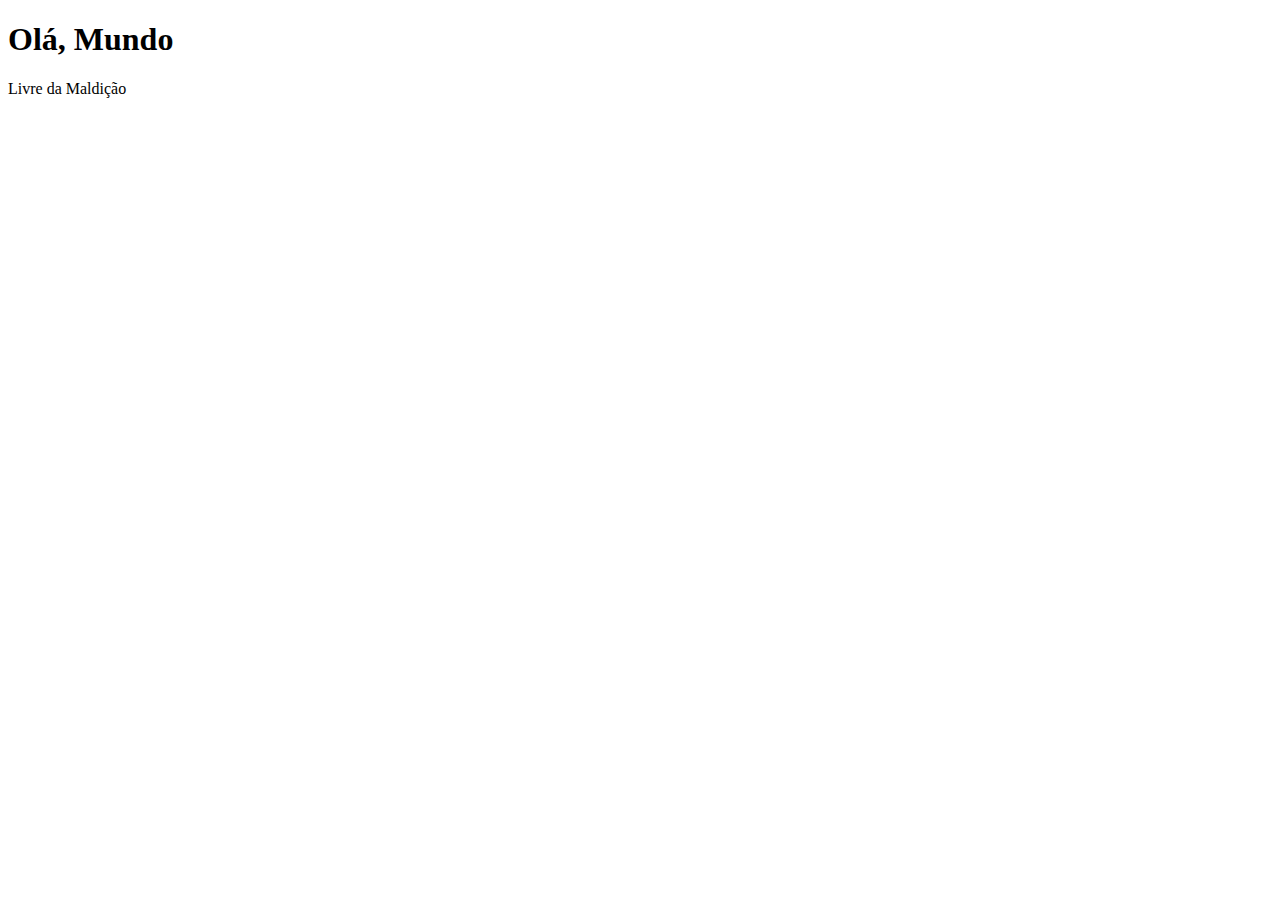
<file: Exercicios/Aula004/index.html>
<!DOCTYPE html>
<html lang="pt-br">
<head>
    <meta charset="UTF-8">
    <meta http-equiv="X-UA-Compatible" content="IE=edge">
    <meta name="viewport" content="width=device-width, initial-scale=1.0">
    <title>JavaScript</title>
</head>
<body>
    <h1>Olá, Mundo</h1>
    <p>Livre da Maldição</p>

    <script>
        window.alert('Primeira Mensagem!')
        window.confirm('JS')
        window.prompt('Qual é o seu nome?')
    </script>
    
</body>
</html>
</file>
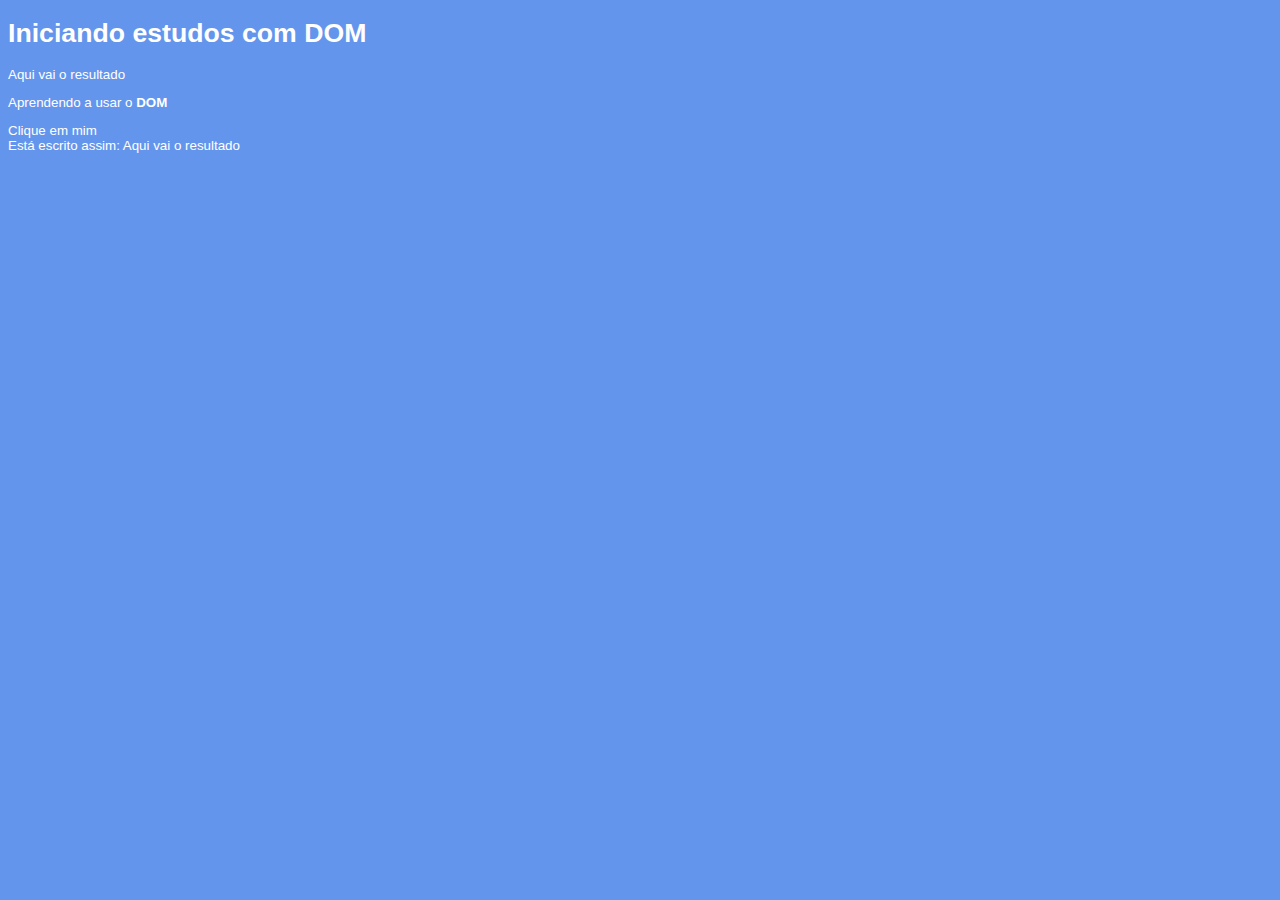
<file: Exercicios/Aula009/index.html>
<!DOCTYPE html>
<html lang="pt-br">
<head>
    <meta charset="UTF-8">
    <meta http-equiv="X-UA-Compatible" content="IE=edge">
    <meta name="viewport" content="width=device-width, initial-scale=1.0">
    <title>Primeiros passos com DOM</title>
    <style>
        body {
            background-color:cornflowerblue;
            color: white;
            font: normal 10pt Arial;
        }
    </style>
</head>
<body>
    <h1>Iniciando estudos com DOM</h1>
    <p>Aqui vai o resultado</p>
    <p>Aprendendo a usar o <strong>DOM</strong></p>
    <div>Clique em mim</div>
    <script>
        var p1 = window.document.getElementsByTagName('p')[0]
        window.document.write('Está escrito assim:  ' + p1.innerText)

    </script>
    
</body>
</html>
</file>
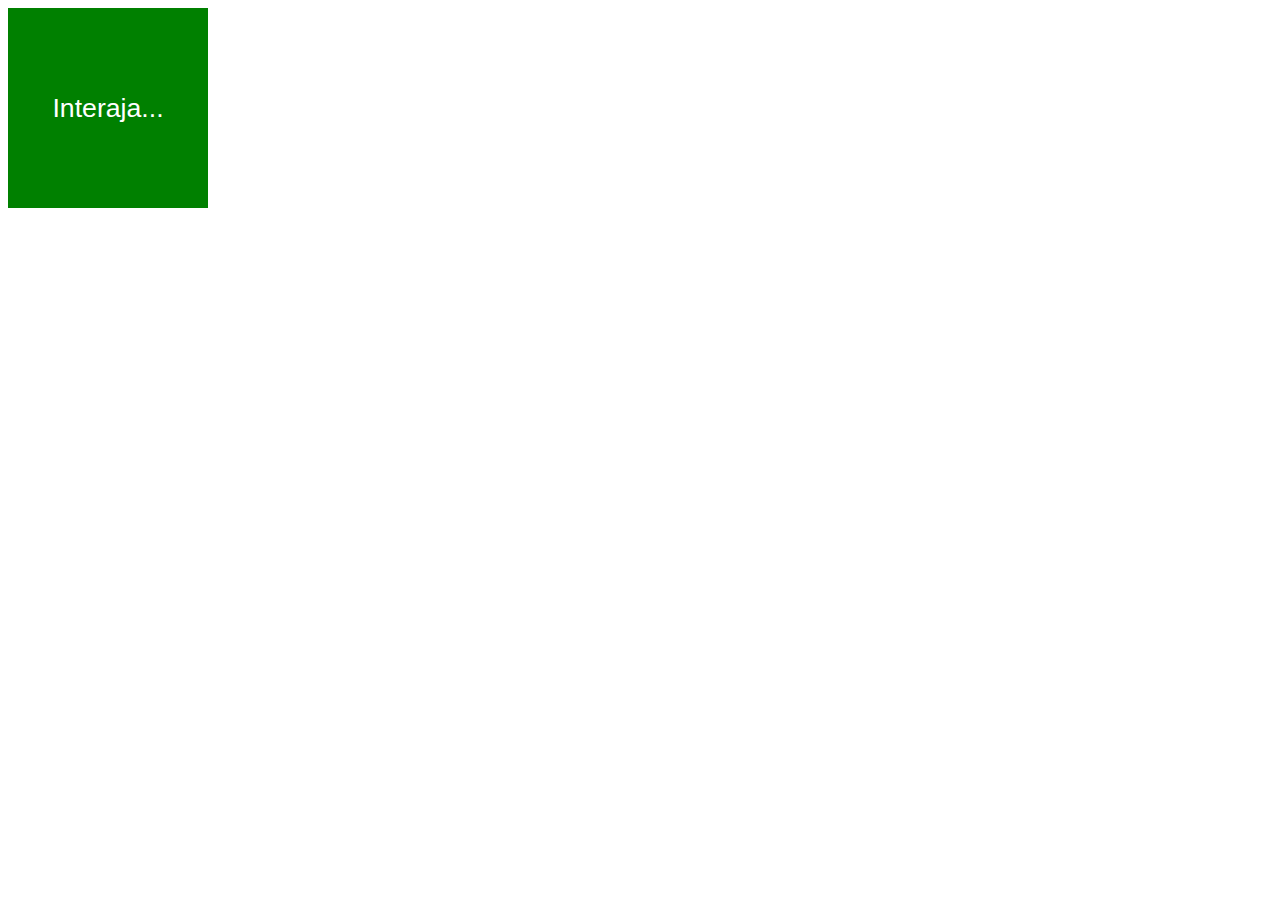
<file: Exercicios/Aula010/index.html>
<!DOCTYPE html>
<html lang="pt-BR">
<head>
    <meta charset="UTF-8">
    <meta http-equiv="X-UA-Compatible" content="IE=edge">
    <meta name="viewport" content="width=device-width, initial-scale=1.0">
    <title>Eventos DOM</title>
    <style>
        div#area {
            font: normal 20pt Arial;
            background-color: green;
            color: white;
            width: 200px;
            height: 200px;
            line-height: 200px;
            text-align: center;
        }
    </style>
</head>
<body>

    <div id='area'> <!-- onclick="clicar()" onmouseenter="entrar()" onmouseout="sair()"  jeito de interagir com o html, simpificado a baixo com o java script--> 
        
        Interaja...



    </div>

    <script>
        var a = window.document.getElementById('area')
        a.addEventListener('click', clicar)
        a.addEventListener('mouseenter', entrar)
        a.addEventListener('mouseout', sair)

        function clicar() {
            
            a.innerText = 'Clicou!'
            a.style.background = 'red'

        }

        function entrar () {
            a.innerText = 'Entrou!'

        }
        function sair () {
            a.innerText = 'Saiu!'
            a.style.background = 'green'
        }

    </script>

    
</body>
</html>
</file>
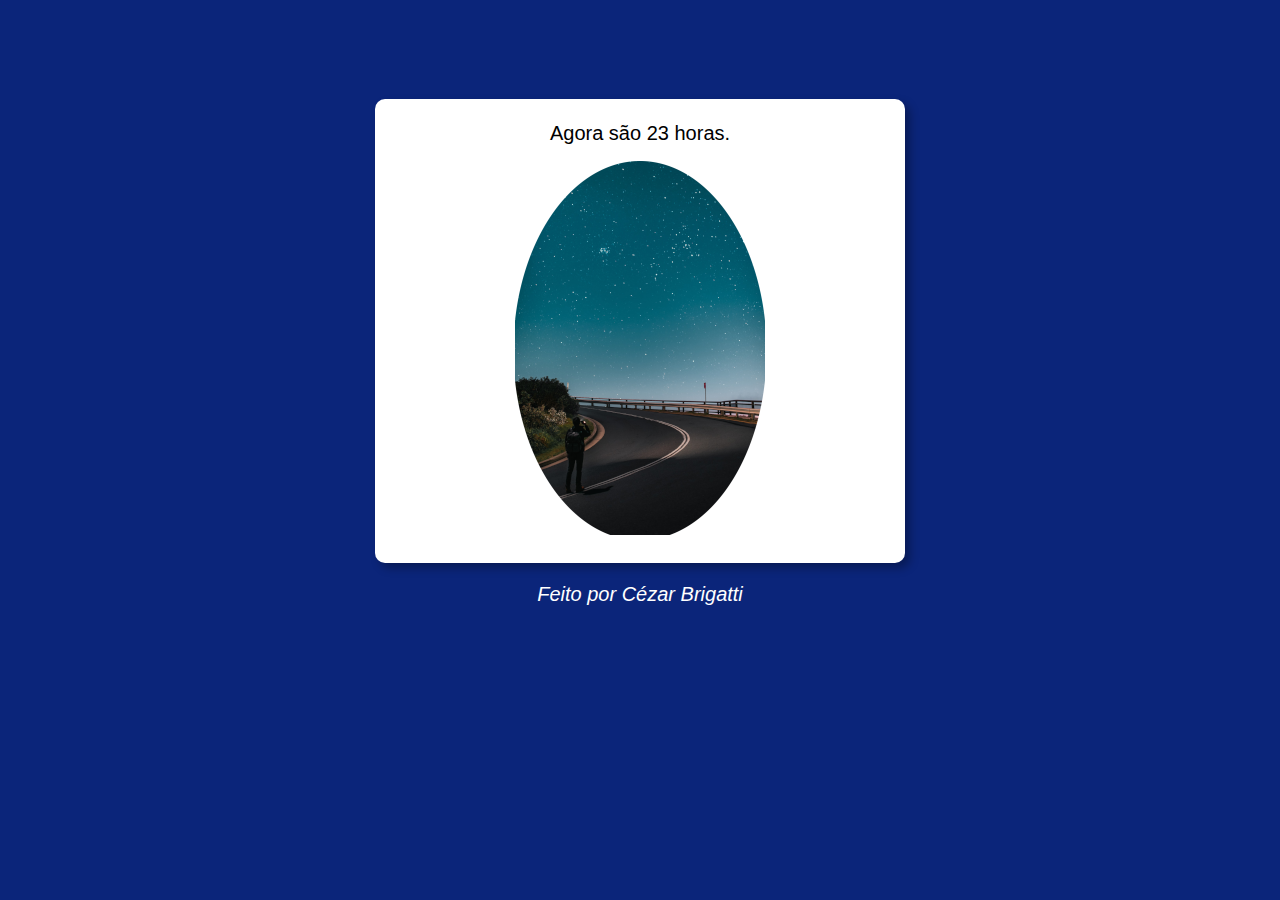
<file: Desafios/Desafio01/Ex01.html>
<!DOCTYPE html>
<html lang="pt-BR">
<head>
    <meta charset="UTF-8">
    <meta http-equiv="X-UA-Compatible" content="IE=edge">
    <meta name="viewport" content="width=device-width, initial-scale=1.0">
    <title>Hora do Dia</title>
    <link rel="stylesheet" href="style.css">
</head>
<body onload="carregar()">
    <header>
        <h1>Hora do Dia</h1>

    </header>
    <section>
        <div id="msg">
            Aqui vai aparecer a msg...
        </div>
        <div id="foto">
            <img id="imagem" src="imagens/Manha1.png" alt="Foto Da Manha">
        </div>
    </section>
    <footer>
        <p>Feito por Cézar Brigatti</p>
    </footer>
    
    <script src="script.js"></script>
</body>
</html>
</file>
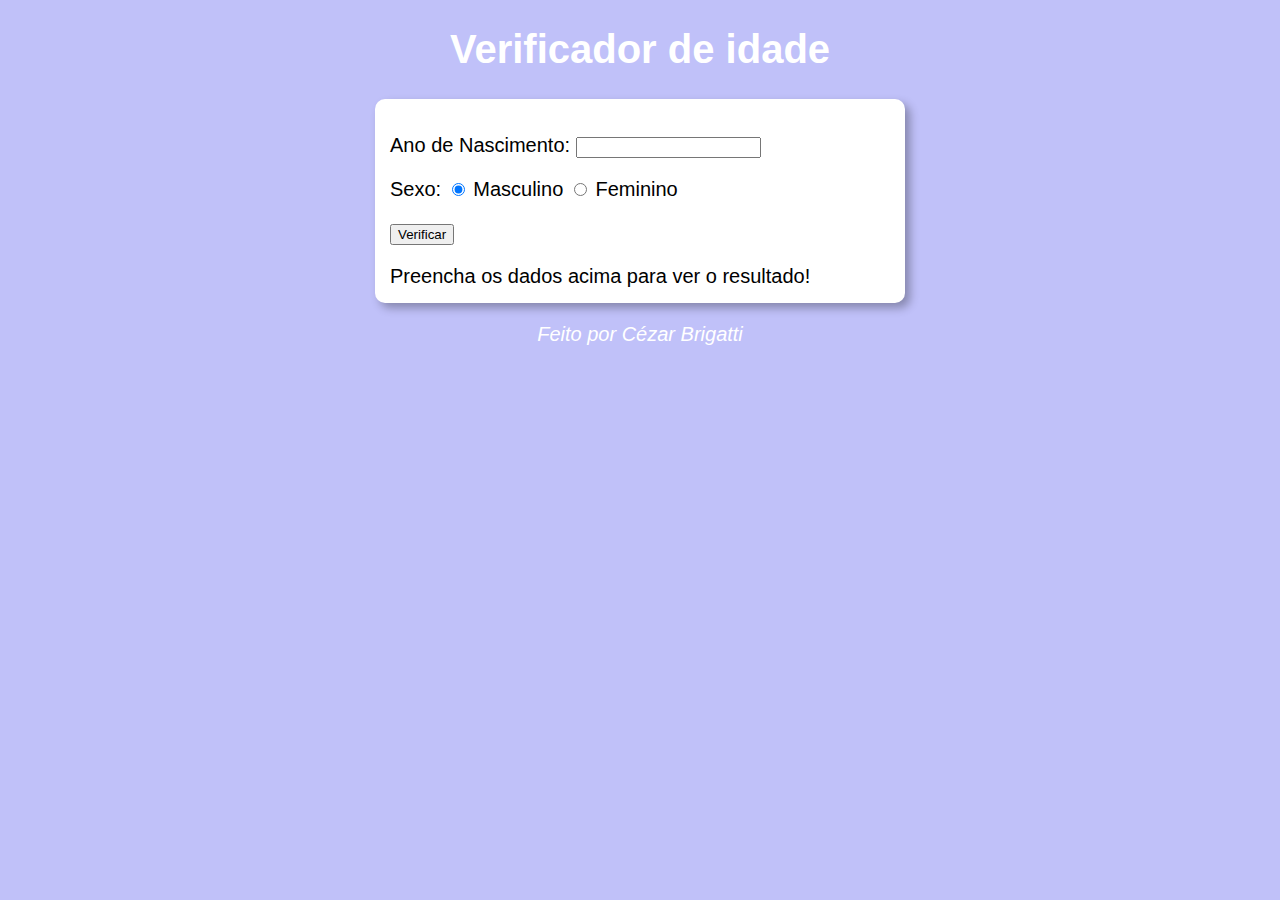
<file: Desafios/Desafio02/Ex01.html>
<!DOCTYPE html>
<html lang="pt-BR">
<head>
    <meta charset="UTF-8">
    <meta http-equiv="X-UA-Compatible" content="IE=edge">
    <meta name="viewport" content="width=device-width, initial-scale=1.0">
    <title>Verificador de idade</title>
    <link rel="stylesheet" href="style.css">
</head>
<body>
    <header>
        <h1>Verificador de idade</h1>

    </header>

    <section>

        <div>
            <p>Ano de Nascimento:
                <input type="number" name="txtano" id="txtano" min="0">
            </p>
            <p>Sexo:
                <input type="radio" name="radsex" id="mas" checked>
                <label for="mas"> Masculino</label>
                <input type="radio" name="radsex" id="fem">
                <label for="fem">Feminino</label>
            </p>
            <p><input type="button" value="Verificar" onclick="verificar()"></p>
        </div>

        <div id="res">
            Preencha os dados acima para ver o resultado!
            
        </div>

    </section>

    <footer>
        <p>Feito por Cézar Brigatti</p>
    </footer>
    
    <script src="script.js"></script>

</body>
</html>
</file>
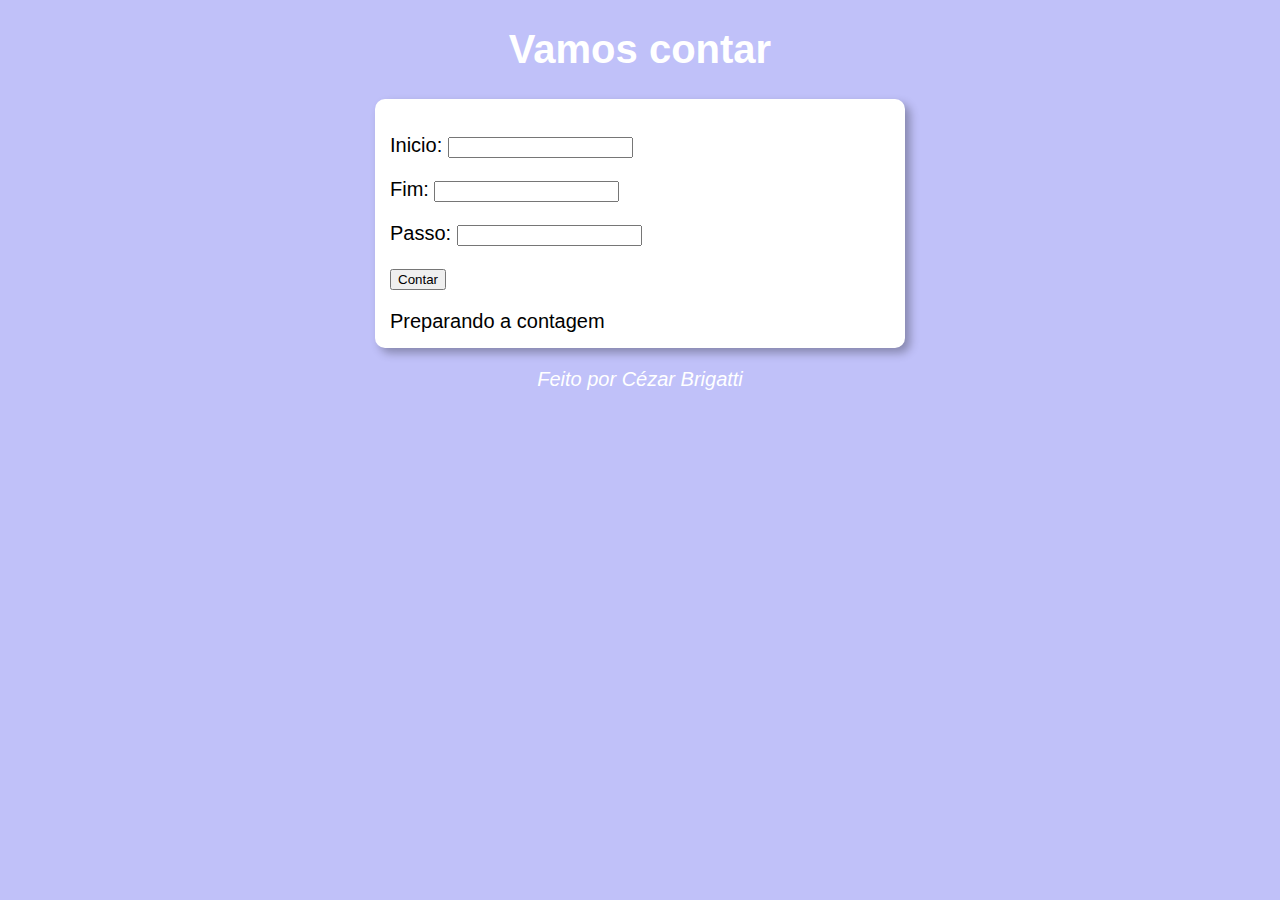
<file: Desafios/Desafio03/ex01.html>
<!DOCTYPE html>
<html lang="pt-BR">
<head>
    <meta charset="UTF-8">
    <meta http-equiv="X-UA-Compatible" content="IE=edge">
    <meta name="viewport" content="width=device-width, initial-scale=1.0">
    <title>Super contador</title>
    <link rel="stylesheet" href="style.css">
</head>
<body>
    <header>
        <h1>Vamos contar</h1>

    </header>

    <section>
        <div id="dados">
            <p>Inicio: <input type="number" name="inicio" id="txti"></p>
            <p>Fim: <input type="number" name="fim" id="txtf"></p>
            <p>Passo: <input type="number" name="passo" id="txtp"></p>
            <p><input type="button" value="Contar" onclick="contar()"></p>
        </div>

        <div id="res">
            Preparando a contagem
            
        </div>
    </section>
    <footer>
        <p>Feito por Cézar Brigatti</p>
    </footer>
    
    <script src="script.js"></script>
</body>
</html>
</file>
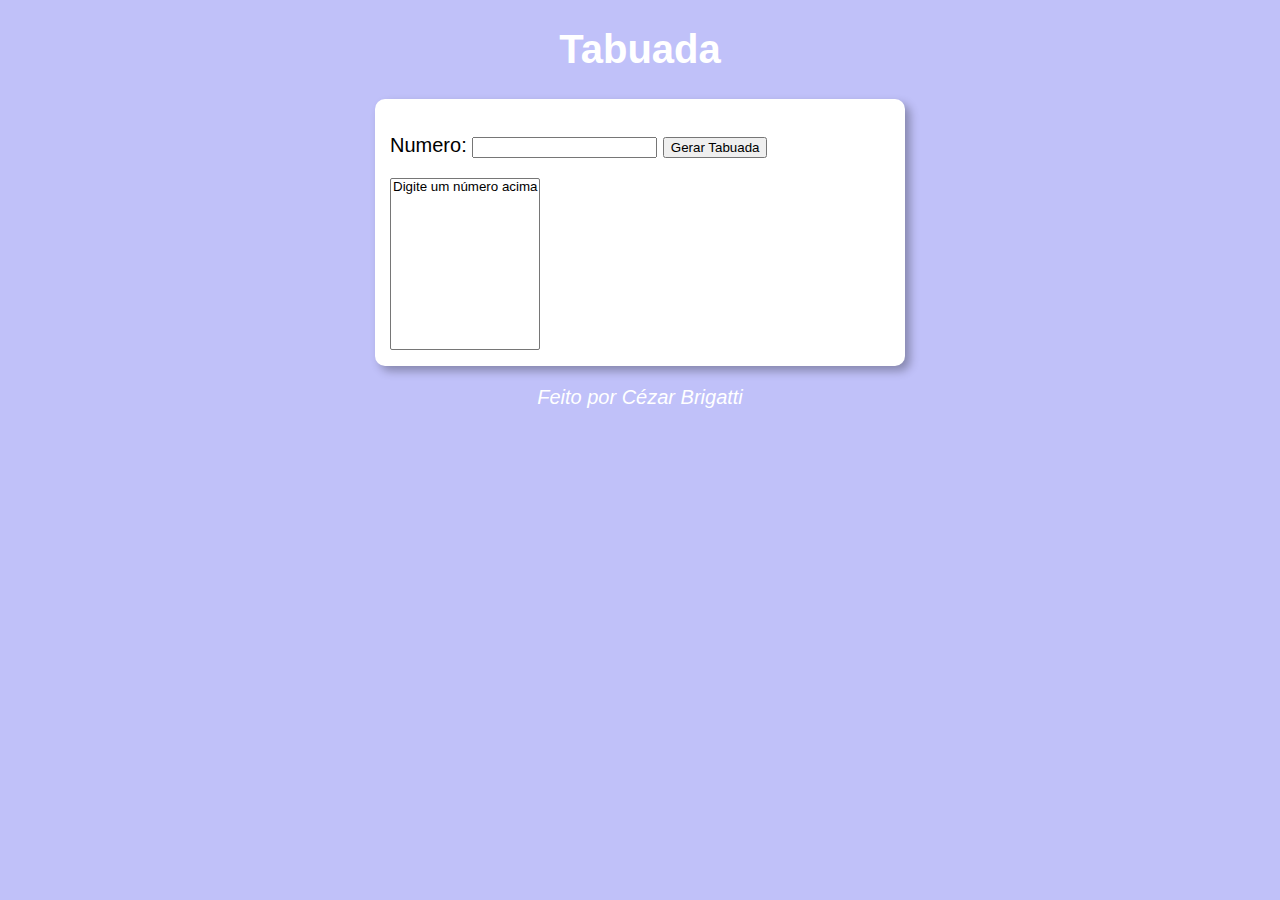
<file: Desafios/Desafio04/ex01.html>
<!DOCTYPE html>
<html lang="pt-BR">
<head>
    <meta charset="UTF-8">
    <meta http-equiv="X-UA-Compatible" content="IE=edge">
    <meta name="viewport" content="width=device-width, initial-scale=1.0">
    <title>Tabuada</title>
    <link rel="stylesheet" href="style.css">
</head>
<body>
    <header>
        <h1>Tabuada</h1>

    </header>
    <section>
        <div>
            <p>Numero: <input type="number" name="num" id="txtn">
            <input type="button" value="Gerar Tabuada" onclick="tabuada()"></p>
        </div>
        
        <div>
            <select name="tabuada" id="seltab" size='10'>
                <option>Digite um número acima</option>
           
            </select>
        </div>
    </section>
    <footer>
        <p>Feito por Cézar Brigatti</p>
    </footer>
    
    <script src="script.js"></script>
</body>
</html>
</file>
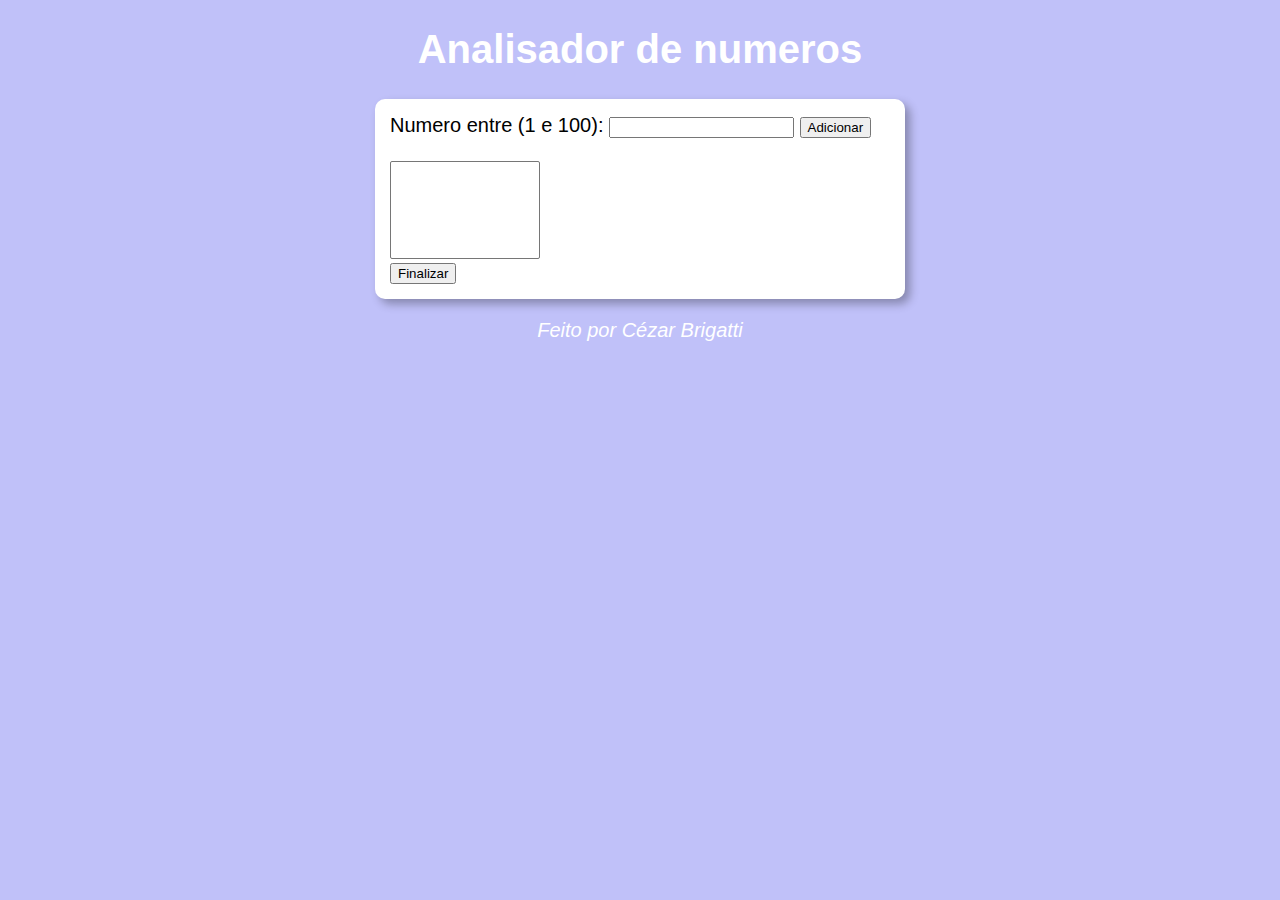
<file: Desafios/Desafio05/desafio.html>
<!DOCTYPE html>
<html lang="pt-BR">
<head>
    <meta charset="UTF-8">
    <meta http-equiv="X-UA-Compatible" content="IE=edge">
    <meta name="viewport" content="width=device-width, initial-scale=1.0">
    <title>Analisador de Numeros</title>
    <link rel="stylesheet" href="style.css">
</head>
<body>
    <header>
        <h1>Analisador de numeros</h1>

    </header>
    <section>
        <div>
            Numero entre (1 e 100): 
            <input type="number" name="num" id="fnum">
            <input type="button" value="Adicionar" onclick="adicionar()">
            <br><br><select name="flista" id="flista" size="6"></select>
            <br><input type="button" value="Finalizar" onclick="finalizar()">
        </div>
        
        <div id="res">
            

        </div>
    </section>
    <footer>
        <p>Feito por Cézar Brigatti</p>
    </footer>
    
    <script src="script.js"></script>
</body>
</html>
</file>
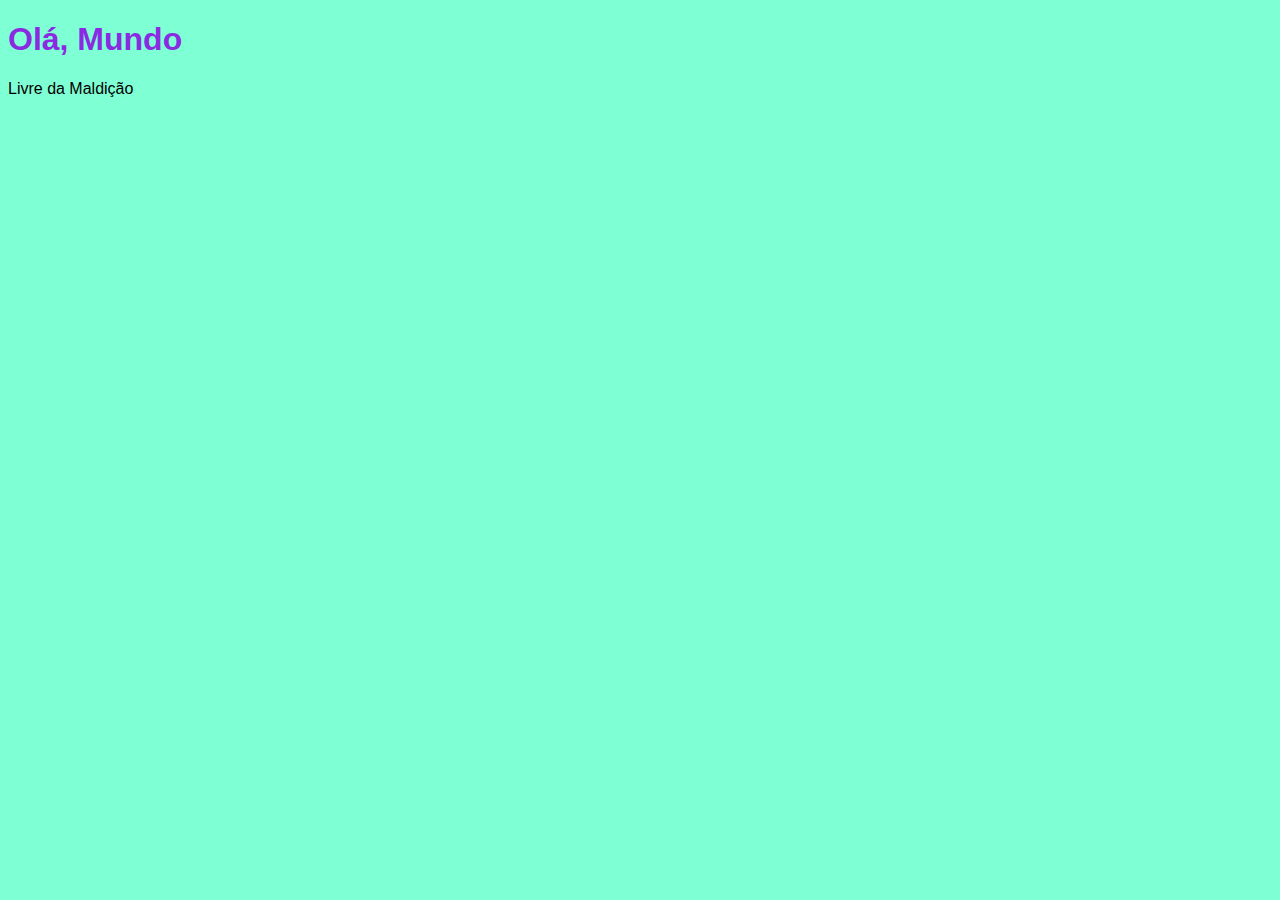
<file: Exercicios/Aula006/exercicio01.html>
<!DOCTYPE html>
<html lang="pt-br">
<head>
    <meta charset="UTF-8">
    <meta http-equiv="X-UA-Compatible" content="IE=edge">
    <meta name="viewport" content="width=device-width, initial-scale=1.0">
    <title>JavaScript</title>
    <style>
        body {
            background-color: aquamarine;
            color: black;
            font-family: Arial, Helvetica, sans-serif;
        }

        h1 {
            color: blueviolet;
        }
    </style>

</head>
<body>
    <h1>Olá, Mundo</h1>
    <p>Livre da Maldição</p>

    <script>

     var nome = window.prompt('Qual é o seu nome?')
     window.alert('É um prazer te conhecer, ' + nome + '!')

    </script>
    
</body>
</html>
</file>
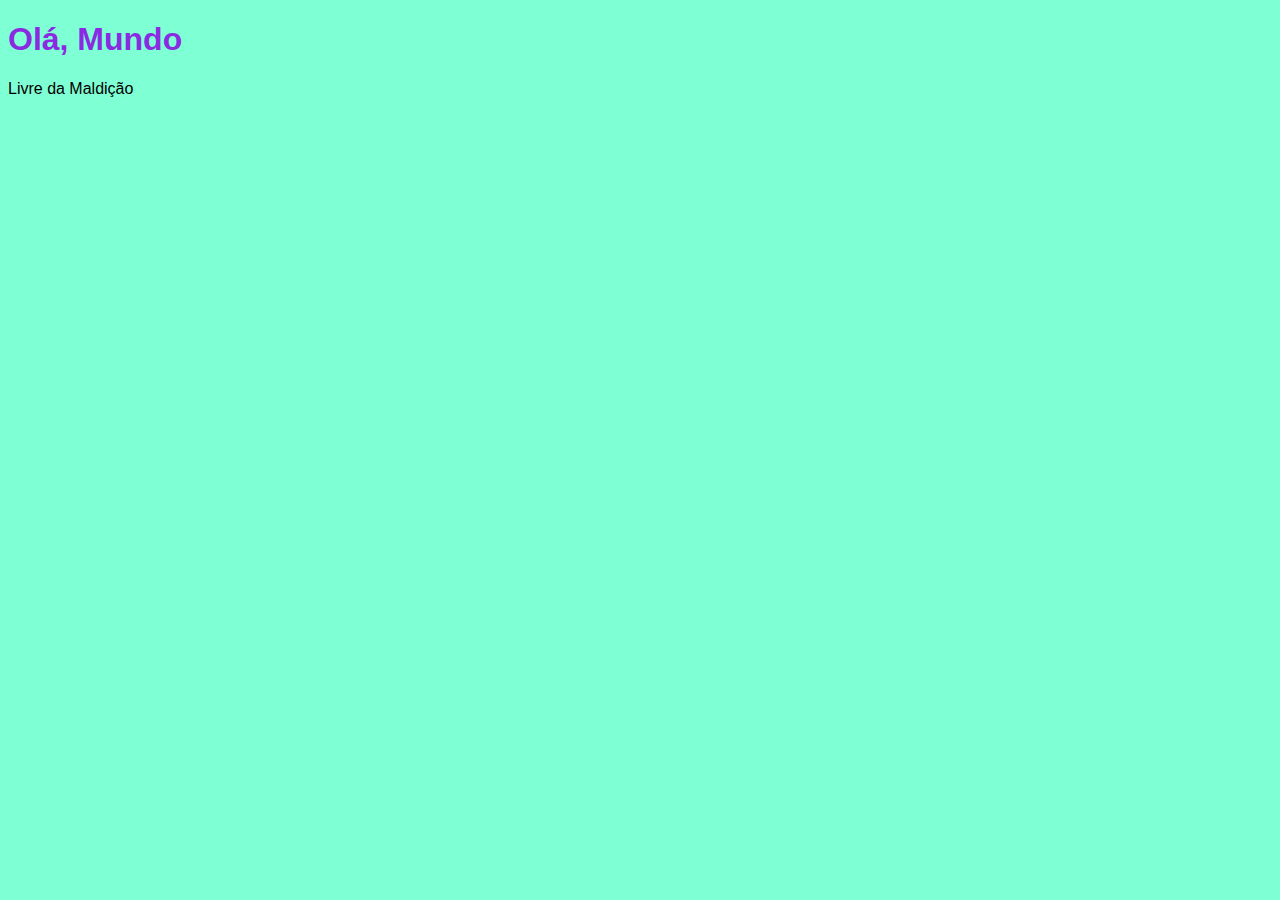
<file: Exercicios/Aula006/exercicio02.html>
<!DOCTYPE html>
<html lang="pt-br">
<head>
    <meta charset="UTF-8">
    <meta http-equiv="X-UA-Compatible" content="IE=edge">
    <meta name="viewport" content="width=device-width, initial-scale=1.0">
    <title>JavaScript</title>
    <style>
        body {
            background-color: aquamarine;
            color: black;
            font-family: Arial, Helvetica, sans-serif;
        }

        h1 {
            color: blueviolet;
        }
    </style>

</head>
<body>
    <h1>Olá, Mundo</h1>
    <p>Livre da Maldição</p>

    <script>

     var n1 = Number(window.prompt('Digite um numero'))
     var n2 = Number(window.prompt('Digite outro numero'))
     var s = n1 + n2
     window.alert('A soma dos valores é ' + s) 
     // ou utilizar window.alert(´A soma entre ${n1} e ${n2} é igual a´)

    </script>
    
</body>
</html>
</file>
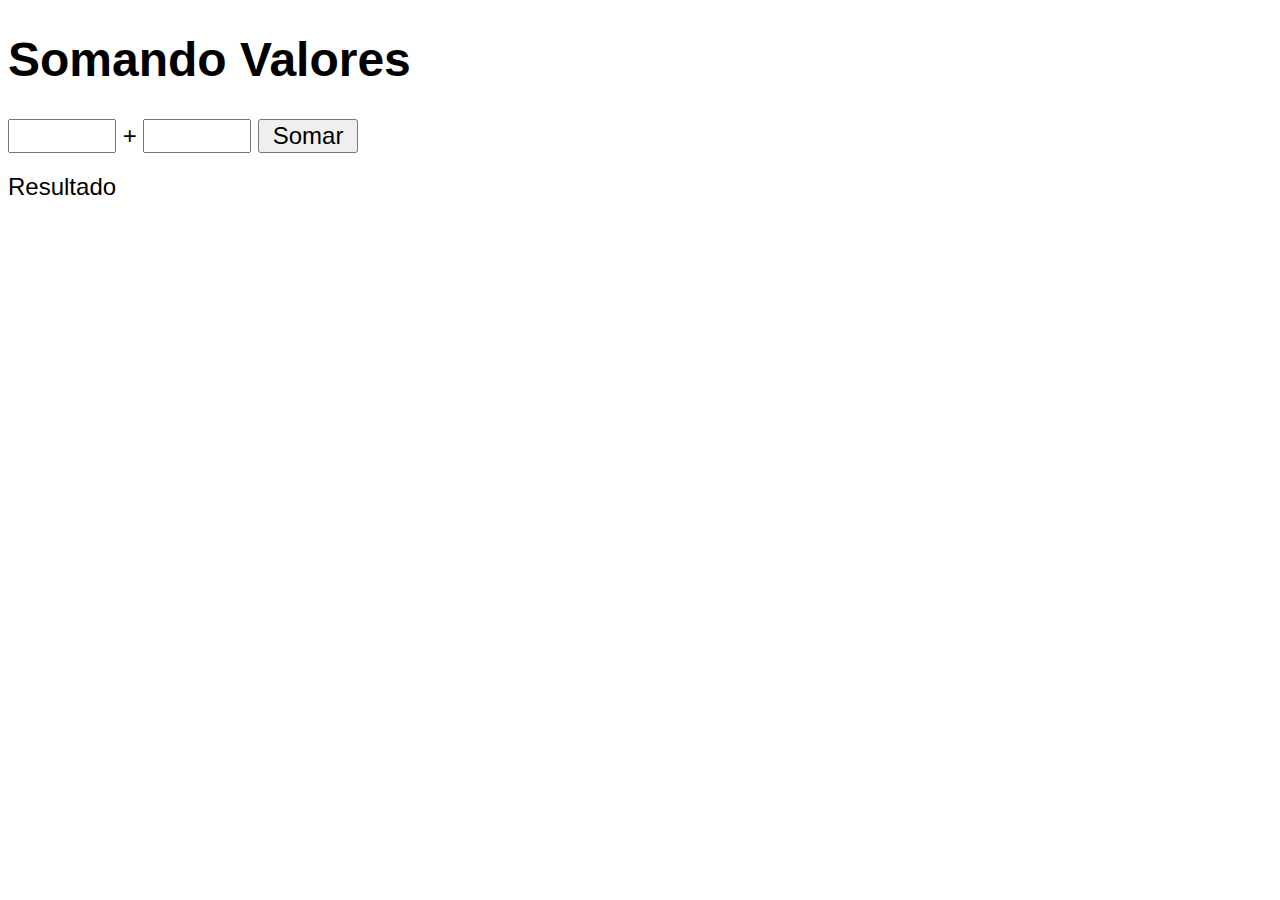
<file: Exercicios/Aula010/ex01.html>
<!DOCTYPE html>
<html lang="pt-BR">
<head>
    <meta charset="UTF-8">
    <meta http-equiv="X-UA-Compatible" content="IE=edge">
    <meta name="viewport" content="width=device-width, initial-scale=1.0">
    <title>Somando Números</title>
    <style>

        body{
            font: normal 18pt Arial;
        }
        input {
            font: normal 18pt Arial;
            width: 100px;
        }
        div#res {
            margin-top: 20px;
        }
    </style>
</head>
<body>
    <h1>Somando Valores</h1>
    <input type="number" name="txtn1" id="txtn1"> +
    <input type="number" name="txtn2" id="txtn2">
    <input type="button" value="Somar" onclick="somar()">
    <div id="res">Resultado</div>
    <script>

        function somar() {

            var tn1 = window.document.getElementById('txtn1')
            var tn2 = window.document.getElementById('txtn2')
            var res = window.document.getElementById('res')
            var n1 = Number(tn1.value)
            var n2 = Number(tn2.value)
            var s = n1 + n2
            res.innerHTML = ` A soma entre ${n1} e ${n2} é igual a <strong>${s}</strong>`


        }



    </script>

</body>
</html>
</file>
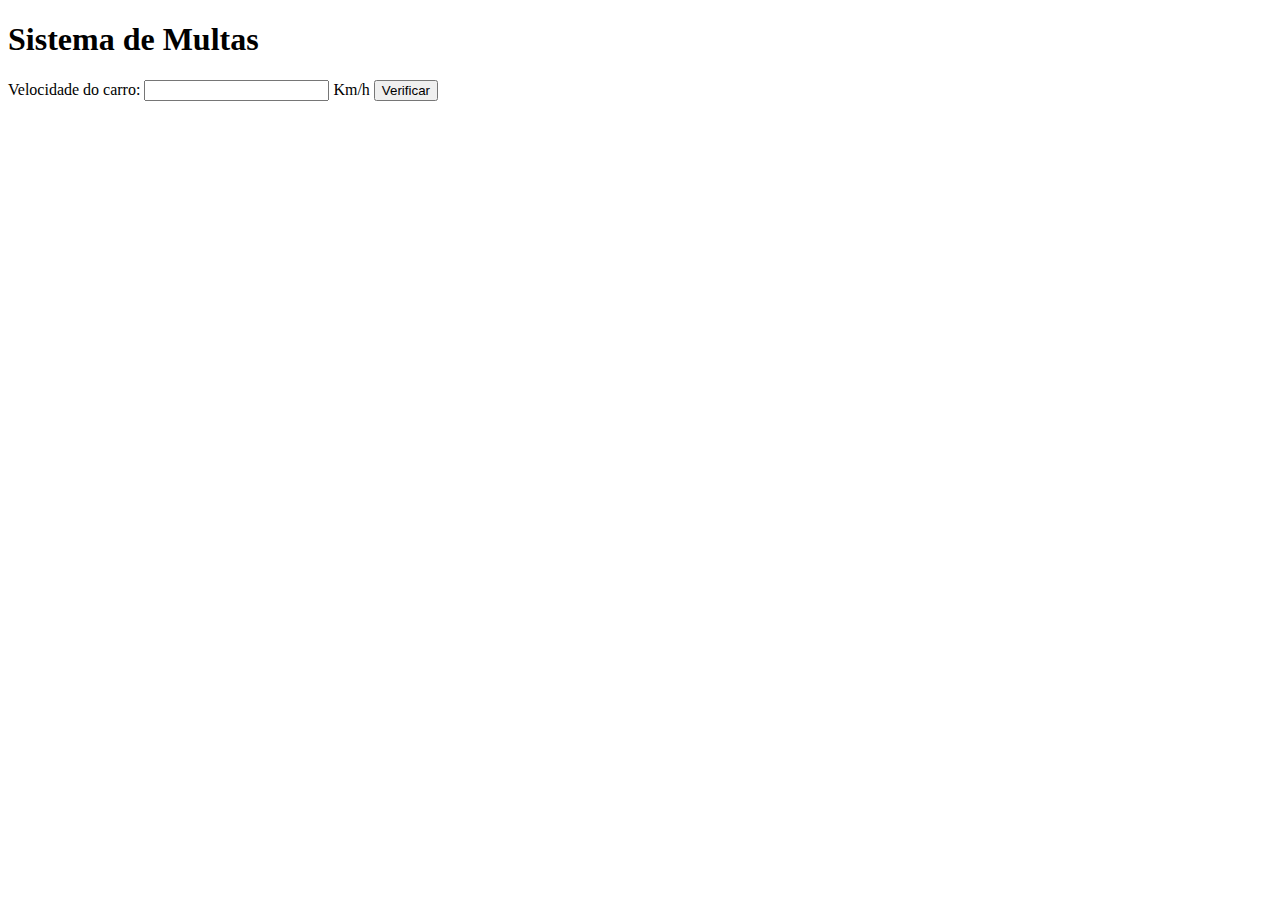
<file: Exercicios/Aula011/ex03.html>
<!DOCTYPE html>
<html lang="pt-BR">
<head>
    <meta charset="UTF-8">
    <meta http-equiv="X-UA-Compatible" content="IE=edge">
    <meta name="viewport" content="width=device-width, initial-scale=1.0">
    <title>Detran</title>
</head>
<body>
    <h1>Sistema de Multas</h1>
    Velocidade do carro: <input type="number" name="txtvel" id="txtvel"> Km/h
    <input type="button" value="Verificar" onclick="calcular()">
    <div id="res"></div>
    <script>
      function calcular() {
            var txtv = window.document.querySelector('input#txtvel')
            var res = window.document.querySelector('div#res')
            var vel = Number(txtv.value)
            res.innerHTML = `<p>Sua velocidade atual é de <strong>${vel} Km/h</strong></p> `
            if (vel > 60) {
                res.innerHTML +=`<p>Você esta <strong>multado</strong> por excesso de velocidade</p>`
            }
            res.innerHTML += `<p>Dirija sempre com cinto de segurança!</p>`
        }
    </script> 
    
</body>
</html>
</file>
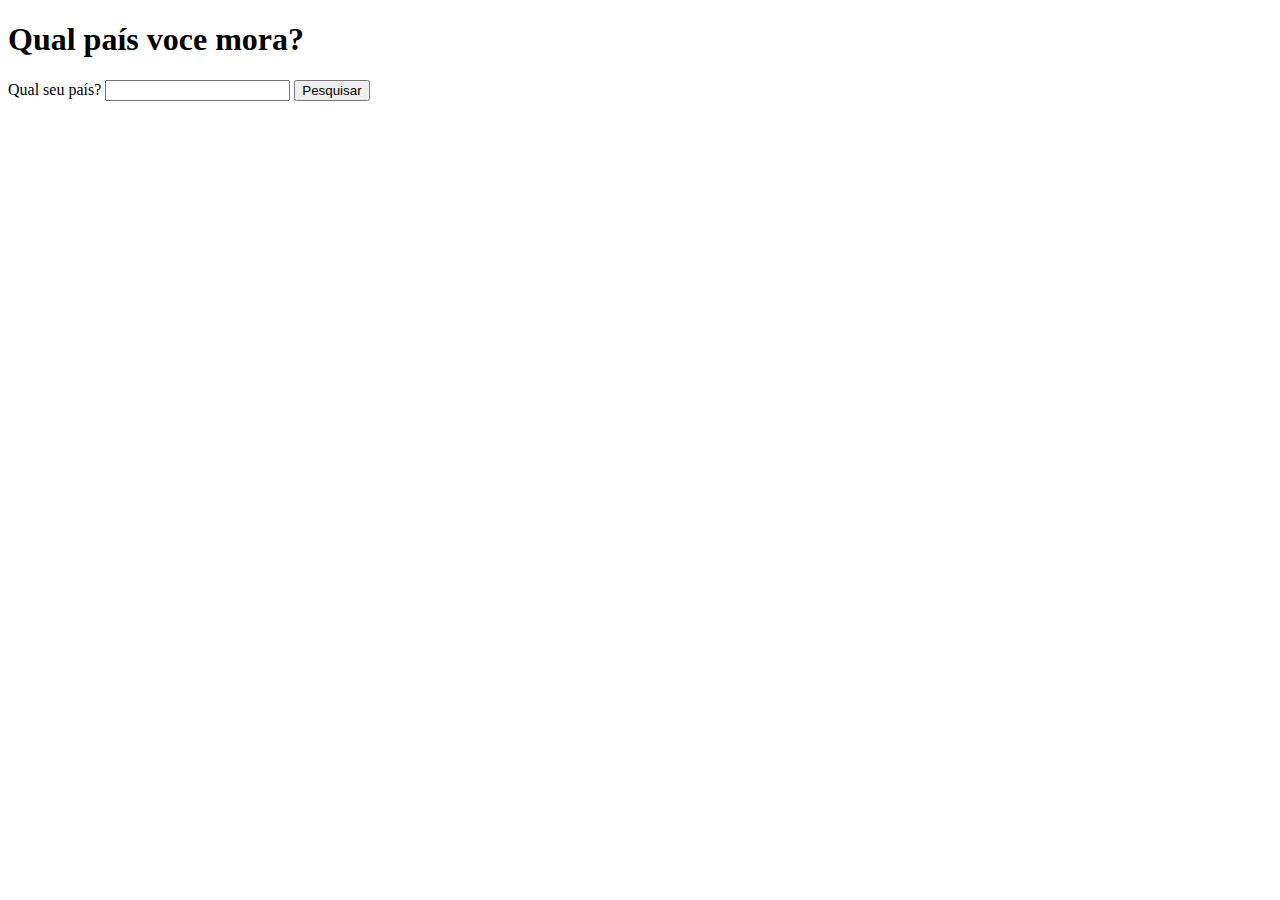
<file: Exercicios/Aula011/ex04.html>
<!DOCTYPE html>
<html lang="pt-BR">
<head>
    <meta charset="UTF-8">
    <meta http-equiv="X-UA-Compatible" content="IE=edge">
    <meta name="viewport" content="width=device-width, initial-scale=1.0">
    <title>País</title>
</head>
<body>
    <h1>Qual país voce mora?</h1>
    Qual seu país? <input type="text" name="txtpais" id="txtpais">
    <input type="button" value="Pesquisar" onclick="clicar()">
    <div id="res">

    </div>
    <script>
        function clicar(){
            var pais = window.document.querySelector('input#txtpais')
            var res = window.document.querySelector('div#res')
            var nac = (pais.value)
            nac.innerHTML = `Seu país é ${nac}`
            
            if (nac == 'Brasil') {
                res.innerHTML = 'Você é Brasileiro'
            } 
            else {
                res.innerHTML = 'Voce é estrangeiro'
            }

           
        }


    </script>




    
</body>
</html>
</file>
<file: Desafios/Desafio01/style.css>
@charset 'UTF-8';

body{
    background-color: rgba(175, 176, 247, 0.788);
    font: normal 15pt Arial;
    
}
header{
    color: white;
    text-align: center;
    color: #0b257a;
}

section {
    background-color: white;
    border-radius: 10px;
    padding: 15px;
    width: 500px;
    margin: auto;
    box-shadow: 5px 5px 10px rgba(0, 0, 0, 0.301);
    

}

div {
    text-align: center;
    padding: 8px;
}

footer{
    color: white;
    text-align: center;
    font-style: Italic;

}
</file>
<file: Desafios/Desafio02/style.css>
@charset 'UTF-8';

body{
    background-color: rgba(175, 176, 247, 0.788);
    font: normal 15pt Arial;
    
}
header{
    color: white;
    text-align: center;

}

section {
    background-color: white;
    border-radius: 10px;
    padding: 15px;
    width: 500px;
    margin: auto;
    box-shadow: 5px 5px 10px rgba(0, 0, 0, 0.301);
    

}

footer{
    color: white;
    text-align: center;
    font-style: Italic;

}
</file>
<file: Desafios/Desafio03/style.css>
@charset "UTF-8";

body{
    background-color: rgba(175, 176, 247, 0.788);
    font: normal 15pt Arial;
    
}
header{
    color: white;
    text-align: center;

}

section {
    background-color: white;
    border-radius: 10px;
    padding: 15px;
    width: 500px;
    margin: auto;
    box-shadow: 5px 5px 10px rgba(0, 0, 0, 0.301);
    

}

footer{
    color: white;
    text-align: center;
    font-style: Italic;

}
</file>
<file: Desafios/Desafio04/style.css>
@charset "UTF-8";

body{
    background-color: rgba(175, 176, 247, 0.788);
    font: normal 15pt Arial;
    
}
header{
    color: white;
    text-align: center;

}

section {
    background-color: white;
    border-radius: 10px;
    padding: 15px;
    width: 500px;
    margin: auto;
    box-shadow: 5px 5px 10px rgba(0, 0, 0, 0.301);
    

}

footer{
    color: white;
    text-align: center;
    font-style: Italic;

}
</file>
<file: Desafios/Desafio05/style.css>
@charset "UTF-8";

body{
    background-color: rgba(175, 176, 247, 0.788);
    font: normal 15pt Arial;
    
}
header{
    color: white;
    text-align: center;

}

section {
    background-color: white;
    border-radius: 10px;
    padding: 15px;
    width: 500px;
    margin: auto;
    box-shadow: 5px 5px 10px rgba(0, 0, 0, 0.301);
    

}
select#flista {
    width: 150px;
}

footer{
    color: white;
    text-align: center;
    font-style: Italic;

}
</file>
